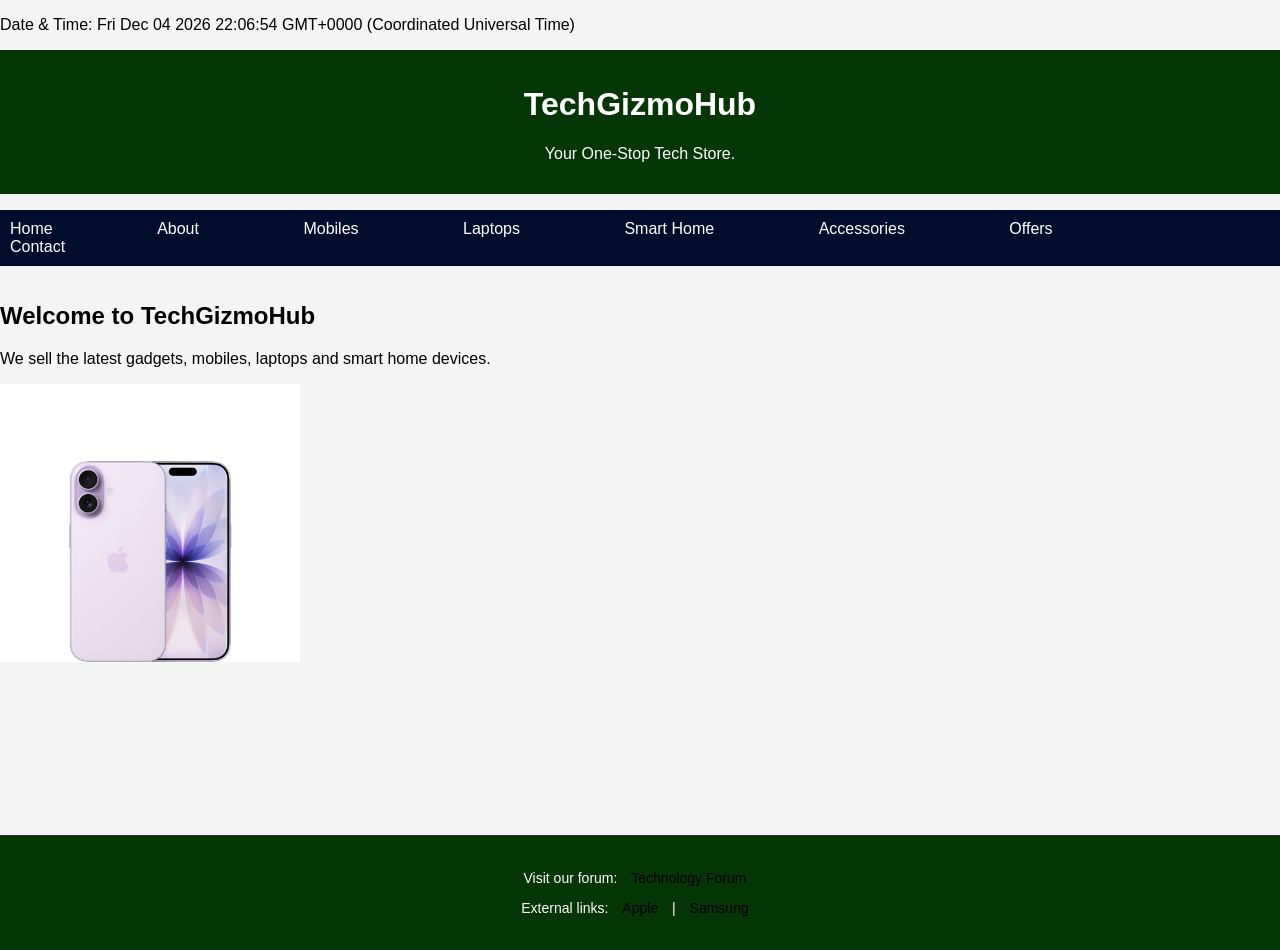
<file: index.html>
<!DOCTYPE html>
<html>
<head>
    <title>TechGizmoHub | Home</title>
    <link rel="stylesheet" href="css/style.css">
    <script src="js/script.js" defer></script>
</head>

<body onload="showDateTime()">
    <p id="datetime"></p>

    <div class="wrapper">
        <header>
            <h1>TechGizmoHub</h1>
            <p>Your One-Stop Tech Store.</p>
        </header>

        <nav>
            <ul>
                <li><a href="index.html">Home</a></li>
                <li><a href="pages/about.html">About</a></li>
                <li><a href="pages/mobiles.html">Mobiles</a></li>
                <li><a href="pages/laptops.html">Laptops</a></li>
                <li><a href="pages/smarthome.html">Smart Home</a></li>
                <li><a href="pages/accessories.html">Accessories</a></li>
                <li><a href="pages/offers.html">Offers</a></li>
                <li><a href="pages/contact.html">Contact</a></li>
            </ul>
        </nav>

        <div class="main">
            <section>
                <h2>Welcome to TechGizmoHub</h2>
                <p>We sell the latest gadgets, mobiles, laptops and smart home devices.</p>
                <img src="images/Phone.jpg" alt="Mobile Phone" width="300">
            </section>
        </div>

        <div class="footer">
            <p>
                Visit our forum:
                <a href="https://www.reddit.com/r/technology/" target="_blank">
                    Technology Forum
                </a>
            </p>

            <p>
                External links:
                <a href="https://www.apple.com" target="_blank">Apple</a> |
                <a href="https://www.samsung.com" target="_blank">Samsung</a>
            </p>
        </div>
    </div>
</body>
</html>
</file>
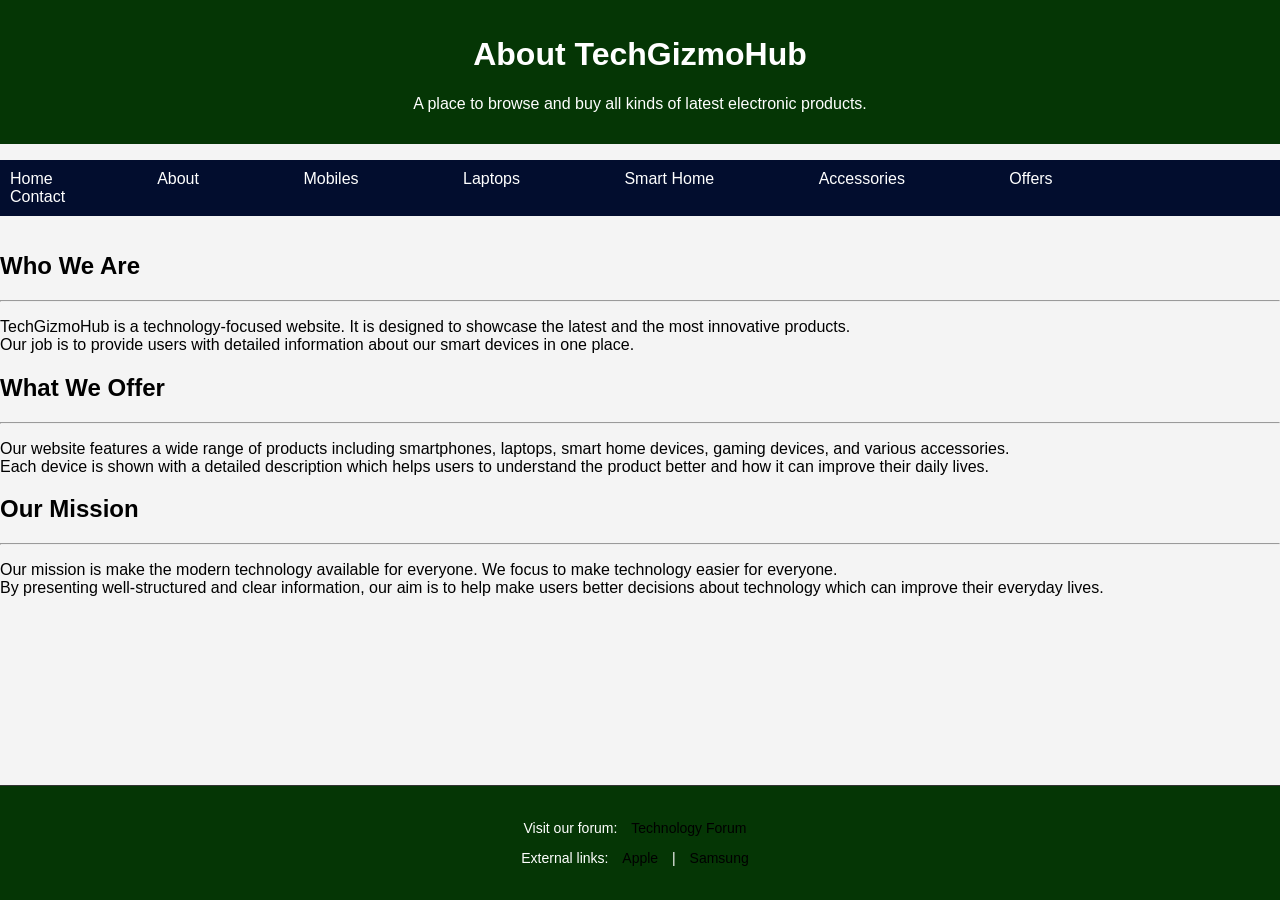
<file: pages/about.html>
<!DOCTYPE html>
<html>
<head>
    <title>TechGizmoHub | About</title>
    <link rel="stylesheet" href="../css/style.css">
    <script src="../js/script.js" defer></script>
</head>

<body>
    <div class="wrapper">
        <header>
            <h1>About TechGizmoHub</h1>
            <p>A place to browse and buy all kinds of latest electronic products.</p>
        </header>

        <nav>
            <ul>
                <li><a href="../index.html">Home</a></li>
                <li><a href="about.html">About</a></li>
                <li><a href="mobiles.html">Mobiles</a></li>
                <li><a href="laptops.html">Laptops</a></li>
                <li><a href="smarthome.html">Smart Home</a></li>
                <li><a href="accessories.html">Accessories</a></li>
                <li><a href="offers.html">Offers</a></li>
                <li><a href="contact.html">Contact</a></li>
            </ul>
        </nav>

        <div class="main">
            <section>
                <h2>Who We Are</h2>
                <hr>
                <p>
                    TechGizmoHub is a technology-focused website. It is designed to showcase the latest and the most innovative products.
                    <br>Our job is to provide users with detailed information about our smart devices in one place.
                </p>
            </section>

            <section>
                <h2>What We Offer</h2>
                <hr>
                <p>
                    Our website features a wide range of products including smartphones, laptops, smart home devices, gaming devices, and various accessories.<br>
                    Each device is shown with a detailed description which helps users to understand the product better and how it can improve their daily lives.
                </p>
            </section>

            <section>
                <h2>Our Mission</h2>
                <hr>
                <p>
                    Our mission is make the modern technology available for everyone. We focus to make technology easier for everyone.<br>
                    By presenting well-structured and clear information, our aim is to help make users better decisions about technology which can improve their everyday lives.
                </p>
            </section>
        </div>

        <div class="footer">
            <p>
                Visit our forum:
                <a href="https://www.reddit.com/r/technology/" target="_blank">
                    Technology Forum
                </a>
            </p>

            <p>
                External links:
                <a href="https://www.apple.com" target="_blank">Apple</a> |
                <a href="https://www.samsung.com" target="_blank">Samsung</a>
            </p>
        </div>
    </div>
</body>
</html>
</file>
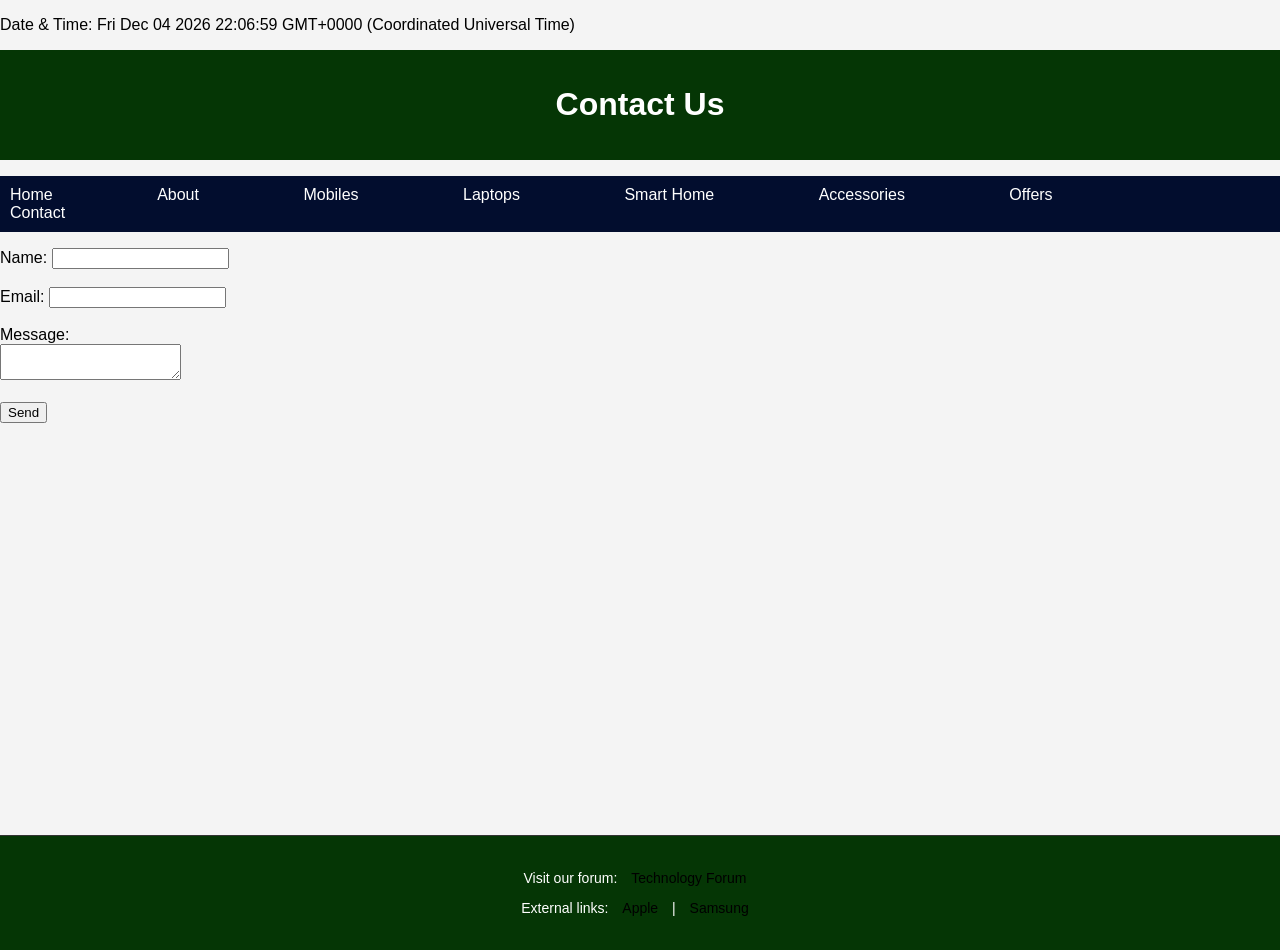
<file: pages/contact.html>
<!DOCTYPE html>
<html>
<head>
    <title>TechGizmoHub | Contact Us</title>
    <link rel="stylesheet" href="../css/style.css">
    <script src="../js/script.js" defer></script>
</head>

<body onload="showDateTime()">
    <p id="datetime"></p>

    <div class="wrapper">
        <header>
            <h1>Contact Us</h1>
        </header>

        <nav>
            <ul>
                <li><a href="../index.html">Home</a></li>
                <li><a href="about.html">About</a></li>
                <li><a href="mobiles.html">Mobiles</a></li>
                <li><a href="laptops.html">Laptops</a></li>
                <li><a href="smarthome.html">Smart Home</a></li>
                <li><a href="accessories.html">Accessories</a></li>
                <li><a href="offers.html">Offers</a></li>
                <li><a href="contact.html">Contact</a></li>
            </ul>
        </nav>

        <div class="main">
            <form onsubmit="return validateForm()">
                Name: <input type="text" id="name"><br><br>
                Email: <input type="email" id="email"><br><br>
                Message:<br>
                <textarea id="message"></textarea><br><br>
                <input type="submit" value="Send">
            </form>
        </div>

        <div class="footer">
            <p>
                Visit our forum:
                <a href="https://www.reddit.com/r/technology/" target="_blank">
                    Technology Forum
                </a>
            </p>

            <p>
                External links:
                <a href="https://www.apple.com" target="_blank">Apple</a> |
                <a href="https://www.samsung.com" target="_blank">Samsung</a>
            </p>
        </div>
    </div>
</body>
</html>
</file>
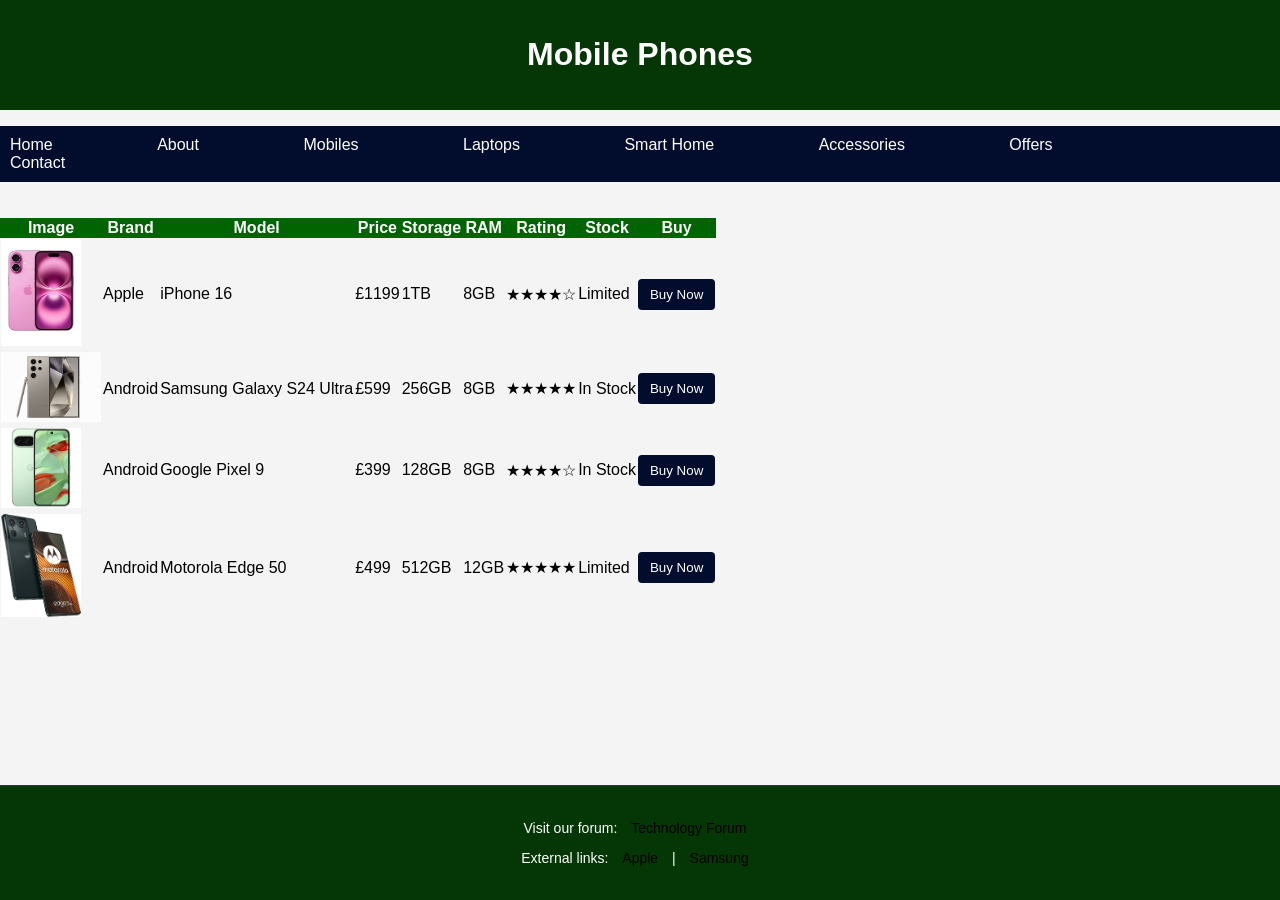
<file: pages/mobiles.html>
<!DOCTYPE html>
<html>
<head>
    <title>TechGizmoHub | Mobile Phones</title>
    <link rel="stylesheet" href="../css/style.css">
    <script src="../js/script.js" defer></script>
</head>

<body>
    <div class="wrapper">
        <header>
            <h1>Mobile Phones</h1>
        </header>

        <nav>
            <ul>
                <li><a href="../index.html">Home</a></li>
                <li><a href="about.html">About</a></li>
                <li><a href="mobiles.html">Mobiles</a></li>
                <li><a href="laptops.html">Laptops</a></li>
                <li><a href="smarthome.html">Smart Home</a></li>
                <li><a href="accessories.html">Accessories</a></li>
                <li><a href="offers.html">Offers</a></li>
                <li><a href="contact.html">Contact</a></li>
            </ul>
        </nav>

        <div class="main">
            <table>
                <tr>
                    <th>Image</th>
                    <th>Brand</th>
                    <th>Model</th>
                    <th>Price</th>
                    <th>Storage</th>
                    <th>RAM</th>
                    <th>Rating</th>
                    <th>Stock</th>
                    <th>Buy</th>
                </tr>

                <tr>
                    <td><img src="../images/iphone.jpg" width="80"></td>
                    <td>Apple</td>
                    <td>iPhone 16</td>
                    <td>£1199</td>
                    <td>1TB</td>
                    <td>8GB</td>
                    <td>★★★★☆</td>
                    <td>Limited</td>
                    <td><button class="buy-btn">Buy Now</button></td>
                </tr>

                <tr>
                    <td><img src="../images/samsung.png" width="100"></td>
                    <td>Android</td>
                    <td>Samsung Galaxy S24 Ultra</td>
                    <td>£599</td>
                    <td>256GB</td>
                    <td>8GB</td>
                    <td>★★★★★</td>
                    <td>In Stock</td>
                    <td><button class="buy-btn">Buy Now</button></td>
                </tr>

                <tr>
                    <td><img src="../images/googlepixel.jpg" width="80"></td>
                    <td>Android</td>
                    <td>Google Pixel 9</td>
                    <td>£399</td>
                    <td>128GB</td>
                    <td>8GB</td>
                    <td>★★★★☆</td>
                    <td>In Stock</td>
                    <td><button class="buy-btn">Buy Now</button></td>
                </tr>

                <tr>
                    <td><img src="../images/motorolla.jpg" width="80"></td>
                    <td>Android</td>
                    <td>Motorola Edge 50</td>
                    <td>£499</td>
                    <td>512GB</td>
                    <td>12GB</td>
                    <td>★★★★★</td>
                    <td>Limited</td>
                    <td><button class="buy-btn">Buy Now</button></td>
                </tr>
            </table>
        </div>

        <div class="footer">
            <p>
                Visit our forum:
                <a href="https://www.reddit.com/r/technology/" target="_blank">
                    Technology Forum
                </a>
            </p>

            <p>
                External links:
                <a href="https://www.apple.com" target="_blank">Apple</a> |
                <a href="https://www.samsung.com" target="_blank">Samsung</a>
            </p>
        </div>
    </div>
</body>
</html>
</file>
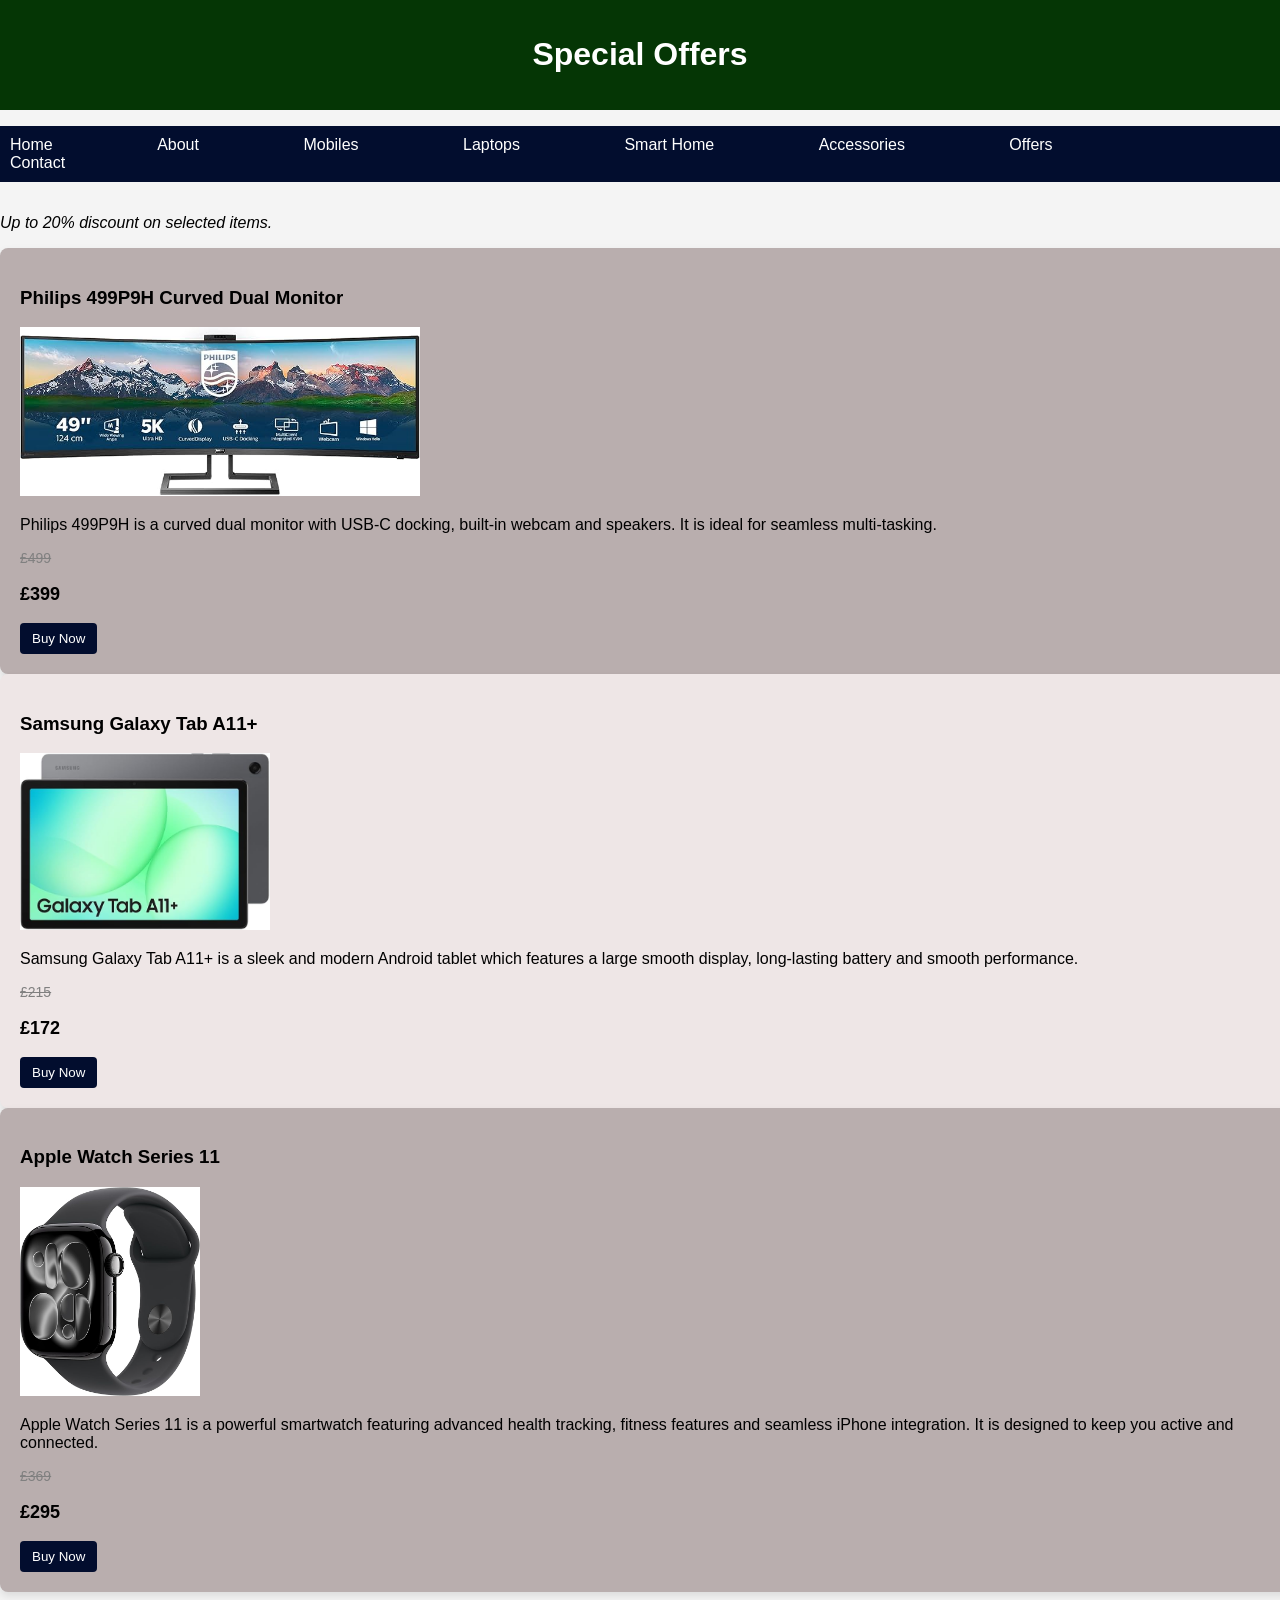
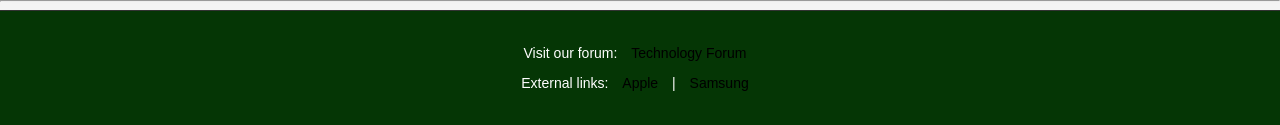
<file: pages/offers.html>
<!DOCTYPE html>
<html>
<head>
    <title>TechGizmoHub | Offers</title>
    <link rel="stylesheet" href="../css/style.css">
    <script src="../js/script.js" defer></script>
</head>

<body>
    <div class="wrapper">
        <header>
            <h1>Special Offers</h1>
        </header>

        <nav>
            <ul>
                <li><a href="../index.html">Home</a></li>
                <li><a href="about.html">About</a></li>
                <li><a href="mobiles.html">Mobiles</a></li>
                <li><a href="laptops.html">Laptops</a></li>
                <li><a href="smarthome.html">Smart Home</a></li>
                <li><a href="accessories.html">Accessories</a></li>
                <li><a href="offers.html">Offers</a></li>
                <li><a href="contact.html">Contact</a></li>
            </ul>
        </nav>

        <div class="main">
            <p><i>Up to 20% discount on selected items.</i></p>

            <div class="offers">
                <div class="card1">
                    <h3>Philips 499P9H Curved Dual Monitor</h3>
                    <img src="../images/tv.jpg" width="400">
                    <p>
                        Philips 499P9H is a curved dual monitor with USB-C docking, built-in webcam and speakers. 
                        It is ideal for seamless multi-tasking.
                    </p>
                    <p class="old-price">£499</p>
                    <p class="price">£399</p>
                    <button class="buy-btn">Buy Now</button>
                </div>

                <div class="card2">
                    <h3>Samsung Galaxy Tab A11+</h3>
                    <img src="../images/tablet.jpg" width="250">
                    <p>
                        Samsung Galaxy Tab A11+ is a sleek and modern Android tablet which features a large smooth display, 
                        long-lasting battery and smooth performance.
                    </p>
                    <p class="old-price">£215</p>
                    <p class="price">£172</p>
                    <button class="buy-btn">Buy Now</button>
                </div>

                <div class="card3">
                    <h3>Apple Watch Series 11</h3>
                    <img src="../images/watch.jpg" width="180">
                    <p>
                        Apple Watch Series 11 is a powerful smartwatch featuring advanced health tracking, 
                        fitness features and seamless iPhone integration. It is designed to keep you active and connected.
                    </p>
                    <p class="old-price">£369</p>
                    <p class="price">£295</p>
                    <button class="buy-btn">Buy Now</button>
                </div>
            </div>

            <hr>
        </div>

        <div class="footer">
            <p>
                Visit our forum:
                <a href="https://www.reddit.com/r/technology/" target="_blank">
                    Technology Forum
                </a>
            </p>

            <p>
                External links:
                <a href="https://www.apple.com" target="_blank">Apple</a> |
                <a href="https://www.samsung.com" target="_blank">Samsung</a>
            </p>
        </div>
    </div>
</body>
</html>
</file>
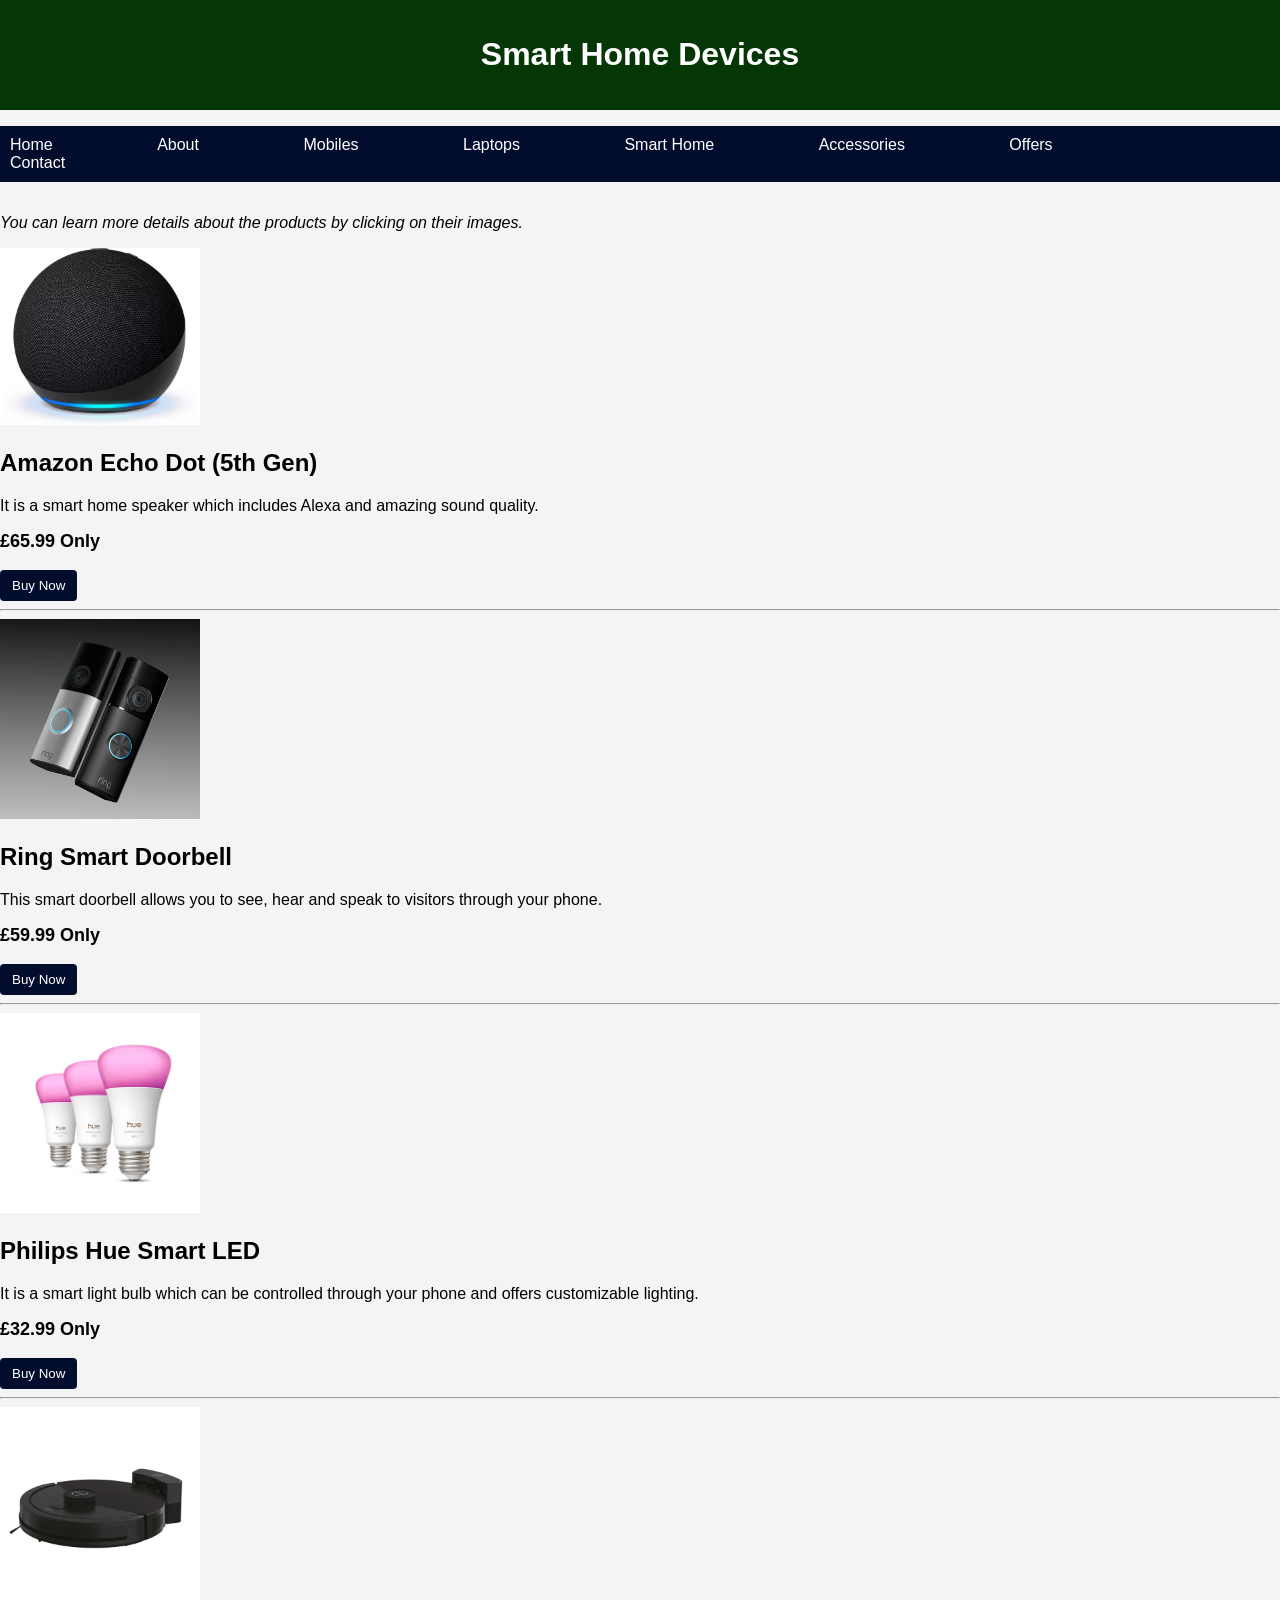
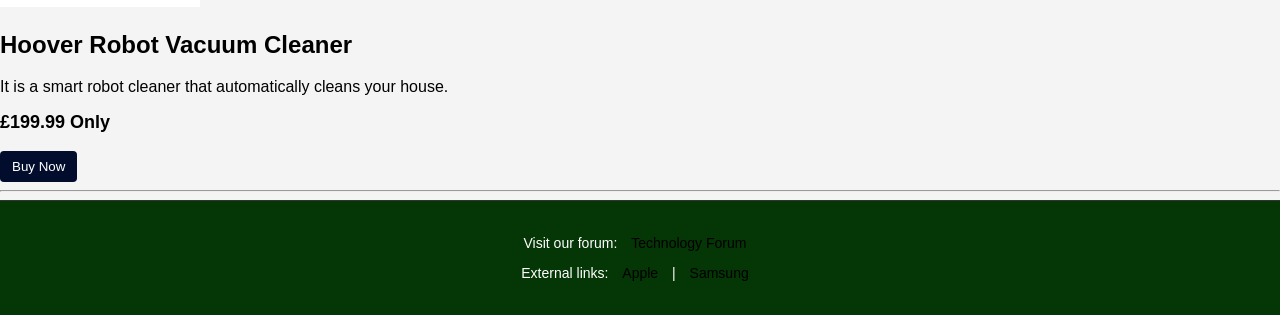
<file: pages/smarthome.html>
<!DOCTYPE html>
<html>
<head>
    <title>TechGizmoHub | Smart Home Devices</title>
    <link rel="stylesheet" href="../css/style.css">
    <script src="../js/script.js" defer></script>
</head>

<body>
    <div class="wrapper">
        <header>
            <h1>Smart Home Devices</h1>
        </header>

        <nav>
            <ul>
                <li><a href="../index.html">Home</a></li>
                <li><a href="about.html">About</a></li>
                <li><a href="mobiles.html">Mobiles</a></li>
                <li><a href="laptops.html">Laptops</a></li>
                <li><a href="smarthome.html">Smart Home</a></li>
                <li><a href="accessories.html">Accessories</a></li>
                <li><a href="offers.html">Offers</a></li>
                <li><a href="contact.html">Contact</a></li>
            </ul>
        </nav>

        <div class="main">
            <p><i>You can learn more details about the products by clicking on their images.</i></p>

            <div class="products">

                <div class="product-card">
                    <a href="https://www.amazon.co.uk/" target="_blank">
                        <img src="../images/Alexa.webp" alt="Smart Home Assistant" width="200">
                    </a>
                    <div class="product-info">
                        <h2>Amazon Echo Dot (5th Gen)</h2>
                        <p>It is a smart home speaker which includes Alexa and amazing sound quality.</p>
                        <span class="price">£65.99 Only</span>
                        <br><br>
                        <button class="buy-btn">Buy Now</button>
                    </div>
                </div>

                <hr>

                <div class="product-card">
                    <a href="https://www.amazon.co.uk/" target="_blank">
                        <img src="../images/Ring.webp" alt="Smart Doorbell" width="200">
                    </a>
                    <div class="product-info">
                        <h2>Ring Smart Doorbell</h2>
                        <p>This smart doorbell allows you to see, hear and speak to visitors through your phone.</p>
                        <span class="price">£59.99 Only</span>
                        <br><br>
                        <button class="buy-btn">Buy Now</button>
                    </div>
                </div>

                <hr>

                <div class="product-card">
                    <a href="https://www.philips-hue.com/" target="_blank">
                        <img src="../images/Smartbulb.webp" alt="Smart Lightbulb" width="200">
                    </a>
                    <div class="product-info">
                        <h2>Philips Hue Smart LED</h2>
                        <p>It is a smart light bulb which can be controlled through your phone and offers customizable lighting.</p>
                        <span class="price">£32.99 Only</span>
                        <br><br>
                        <button class="buy-btn">Buy Now</button>
                    </div>
                </div>

                <hr>

                <div class="product-card">
                    <a href="https://www.hoover-home.com/" target="_blank">
                        <img src="../images/robotcleaner.webp" alt="Robot Vacuum Cleaner" width="200">
                    </a>
                    <div class="product-info">
                        <h2>Hoover Robot Vacuum Cleaner</h2>
                        <p>It is a smart robot cleaner that automatically cleans your house.</p>
                        <span class="price">£199.99 Only</span>
                        <br><br>
                        <button class="buy-btn">Buy Now</button>
                    </div>
                </div>

                <hr>

            </div>
        </div>

        <div class="footer">
            <p>
                Visit our forum:
                <a href="https://www.reddit.com/r/technology/" target="_blank">
                    Technology Forum
                </a>
            </p>

            <p>
                External links:
                <a href="https://www.apple.com" target="_blank">Apple</a> |
                <a href="https://www.samsung.com" target="_blank">Samsung</a>
            </p>
        </div>
    </div>
</body>
</html>
</file>
<file: css/style.css>
body {
    font-family: Arial;
    background-color: #f4f4f4;
    margin: 20px;
}
header {
    background-color:  rgb(5, 54, 5);
    color: white;
    padding: 15px;
    text-align: center;
}
nav ul {
    list-style: none;
    background: #020d2e;
    padding: 10px;
}
nav ul li {
    display: inline;
    margin-right: 100px;
}
nav ul li a {
    color: white;
    text-decoration: none;
}
nav ul li a:hover {
    background-color: rgb(14, 98, 155);
    padding: 5px;
}
table {
    width: 100;
    border-collapse: collapse;
    margin-top: 20px;
}
th td {
    border: 1px solid #ccc;
    padding: 12px;
    text-align: center;
}
th {
    background-color: darkgreen;
    color: white;
}
.buy-btn {
    background: #020d2e;
    color: white;
    padding: 8px 12px;
    border: none;
    cursor: pointer;
    border-radius: 4px;
}
.buy-btn:hover {
    background:  rgb(14, 98, 155);
}
.Offers {
    display: flex;
    gap: 20px;
    justify-content: center;
    flex-wrap: wrap;
}
.card1 {
    background: rgb(185, 174, 174);
    width: 100%;
    padding: 20px;
    border-radius: 8px;
    box-shadow: 0 4px 8px rgb(0,0,0,0.1);
    margin-right: 10px;
}
.card2 {
    background: rgb(238, 230, 230);
    width: 100%;
    padding: 20px;
    border-radius: 8px;
    box-shadow: 0 4px 8px rgb(0,0,0,0.1);
    margin-right: 10px;
}
.card3 {
    background: rgb(185, 174, 174);
    width: 100%;
    padding: 20px;
    border-radius: 8px;
    box-shadow: 0 4px 8px rgb(0,0,0,0.1);
    margin-right: 10px; 
}
.price {
    font-size: 18px;
    color: balck;
    font-weight: bold;
}
.old-price {
    text-decoration: line-through;
    color: grey;
    font-size: 14px;
}
.footer {
    background-color:  rgb(5, 54, 5);
    color: White;
    padding: 20px 40px;
    text-align: center;
    font-size: 14px;
    border-top: 1px solid #333;
}
.footer a {
    color: black;
    text-decoration: none;
    margin: 0 10px;
    transition: color 0.3s ease;
}
.footer a:hover {
    color:  rgb(14, 98, 155);
    text-decoration: underline;
}
.main {
    flex: 1;
}
.html, body {
    height: 100%;
    margin: 0;
}
.wrapper {
    min-height: 100vh;
    display: flex;
    flex-direction: column;
}
</file>
